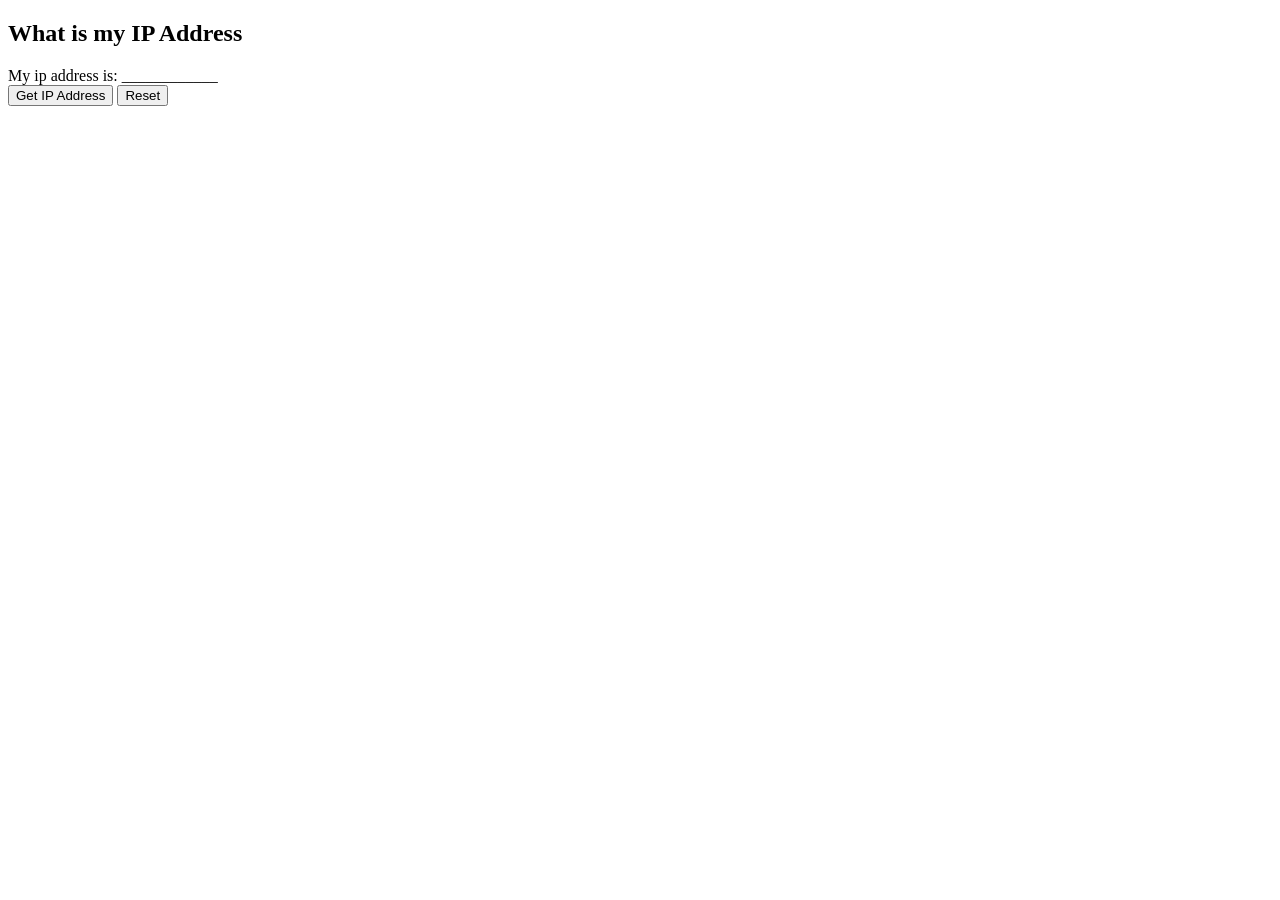
<file: class-09-lec-ajax-and-json/example/index.html>
<!DOCTYPE html>
<html>
<head>
  <meta charset="utf-8" />

</head>
<body>
<h2>What is my IP Address</h2>

<div>
  My ip address is:
  <span id="myIPAddress">____________</span>
</div>
<button id='getXhrData'>Get IP Address</button>
<button id='reset'>Reset</button>
</body>
<script src="app.js"></script>
</html>
</file>
